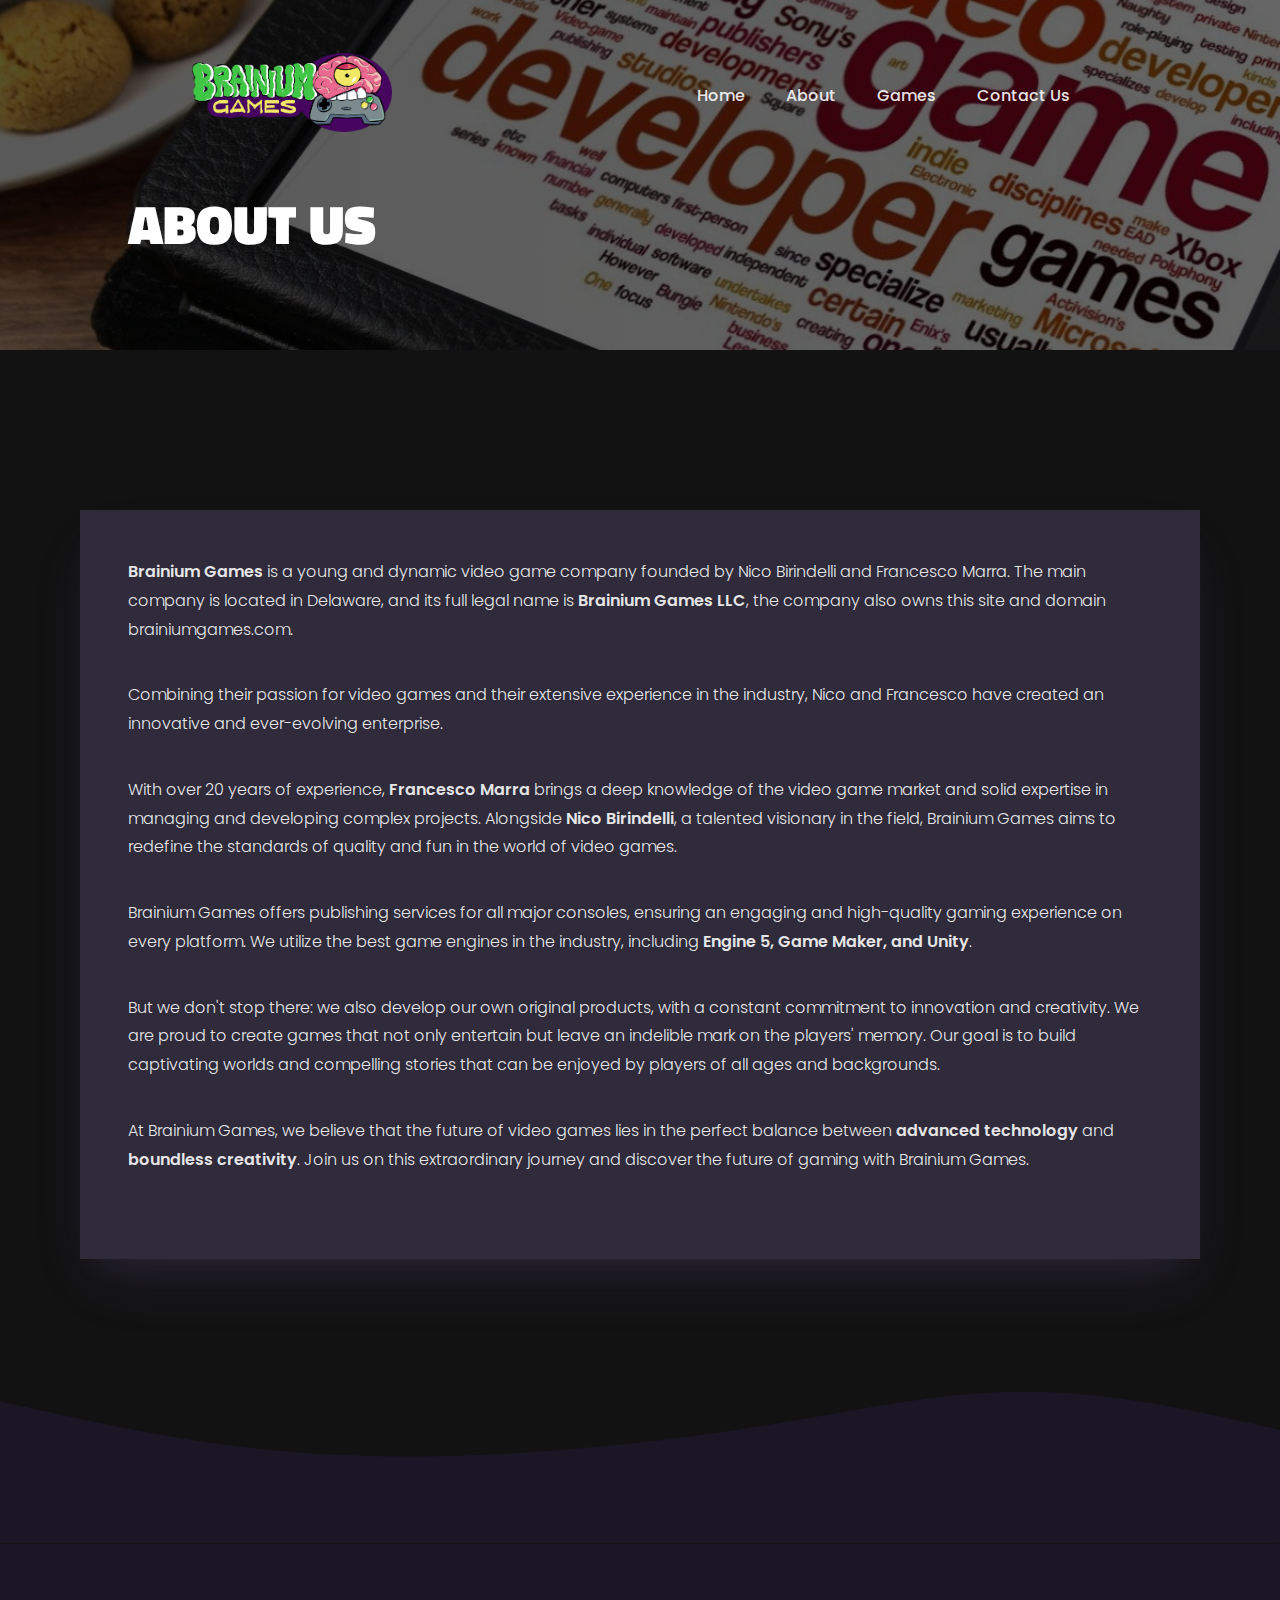
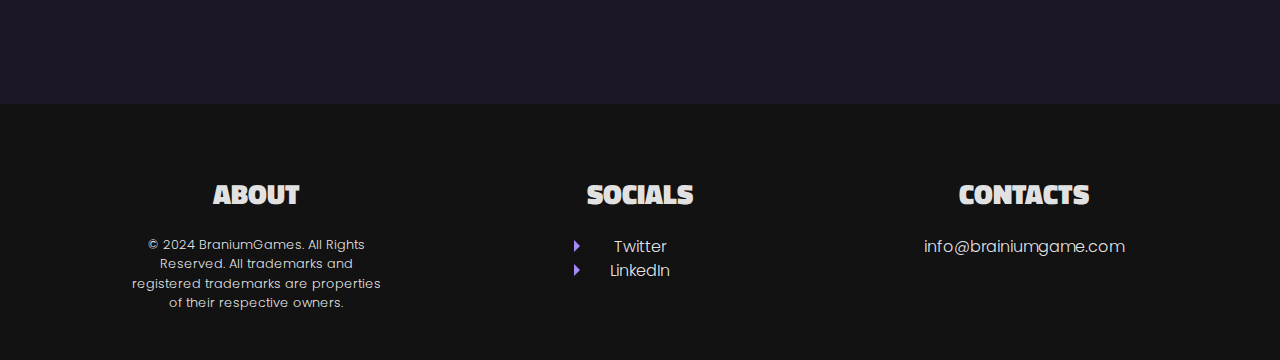
<file: about.html>
<!DOCTYPE html>
<html lang="en">
  <head>
    <meta charset="UTF-8" />
    <link rel="icon" type="image/svg+xml" href="favicon.ico" />
    <meta name="viewport" content="width=device-width, initial-scale=1.0" />
    <title>Brainium Games - Games Publishing Company</title>
    <link href="https://cdn.lineicons.com/4.0/lineicons.css" rel="stylesheet" />
    <link rel="stylesheet" href="assets/index-CmcpYY4x.css" />
  </head>
  <body>
    <div class="wrapper">
      <!-- side menu -->
    <div id="sidenav" class="sidenav">
      <a href="#" class="close-sidemenu">&times;</a>
      <a href="index.html">Home</a>
      <a href="about.html">About</a>
      <a href="games.html">Games</a>
      <a href="contact-us.html">Contact Us</a>
      <ul>
        <li>
          <a href="https://x.com/Brainium_Games"
            ><i class="lni lni-twitter-fill"></i
          ></a>
        </li>
        <li>
          <a href="https://www.linkedin.com/company/brainium-games/"
            ><i class="lni lni-linkedin-original"></i
          ></a>
        </li>
      </ul>
    </div>
    <!-- /side menu -->
    <div class="wrapper">
      <header>
        <nav class="main">
          <div class="container">
            <div class="logo">
              <a href="index.html"
                ><img src="images/banner_transp-1715431765.png"
              /></a>
            </div>

            <div class="menu-content">
              <div class="socials">
                <ul>
                  <li>
                    <a href="https://x.com/Brainium_Games" _target="_blank"
                      ><i class="lni lni-twitter-fill"></i
                    ></a>
                    <a
                      href="https://www.linkedin.com/company/brainium-games/"
                      _target="_blank"
                      ><i class="lni lni-linkedin-original"></i
                    ></a>
                  </li>
                </ul>
              </div>
              <!-- nav socials-->
              <div class="nav-items">
                <ul>
                  <li><a href="index.html">Home</a></li>
                  <li><a href="about.html">About</a></li>
                  <li><a href="games.html">Games</a></li>
                  <li><a href="contact-us.html">Contact Us</a></li>
                </ul>
              </div>
              <!-- nav items -->
            </div>
            <!-- menu content -->
          </div>
          <!-- container -->
        </nav>
        <!-- nav -->
      </header>
      <!-- mobile header -->
      <header class="mobilebar">
        <div class="container">
          <div class="mobile-logo">
            <a href="index.html">
              <img src="images/banner_transp-1715431765.png" />
            </a>
          </div>
          <div class="mobileNavToggle">
            <span></span>
            <span></span>
            <span></span>
          </div>
        </div>
      </header>
      <!-- /mobile header -->

      <div
        class="singlepage-hero"
        style="background-image: url('images/heroabout.jpg')"
      >
        <div class="hero-inner container">
          <div class="title">
            <h1>About Us</h1>
          </div>
        </div>
      </div>
      <!-- /header -->
      <div class="spacer"></div>
      <section class="container main-blocks box-content">
        <p>
          <strong>Brainium Games</strong> is a young and dynamic video game
          company founded by Nico Birindelli and Francesco Marra. The main
          company is located in Delaware, and its full legal name is
          <strong>Brainium Games LLC</strong>, the company also owns this site
          and domain brainiumgames.com.
        </p>

        <p>
          Combining their passion for video games and their extensive experience
          in the industry, Nico and Francesco have created an innovative and
          ever-evolving enterprise.
        </p>

        <p>
          With over 20 years of experience,
          <strong>Francesco Marra</strong> brings a deep knowledge of the video
          game market and solid expertise in managing and developing complex
          projects. Alongside <strong>Nico Birindelli</strong>, a talented
          visionary in the field, Brainium Games aims to redefine the standards
          of quality and fun in the world of video games.
        </p>

        <p>
          Brainium Games offers publishing services for all major consoles,
          ensuring an engaging and high-quality gaming experience on every
          platform. We utilize the best game engines in the industry, including
          <strong> Engine 5, Game Maker, and Unity</strong>.
        </p>

        <p>
          But we don't stop there: we also develop our own original products,
          with a constant commitment to innovation and creativity. We are proud
          to create games that not only entertain but leave an indelible mark on
          the players' memory. Our goal is to build captivating worlds and
          compelling stories that can be enjoyed by players of all ages and
          backgrounds.
        </p>

        <p>
          At Brainium Games, we believe that the future of video games lies in
          the perfect balance between <strong>advanced technology</strong> and
          <strong>boundless creativity</strong>. Join us on this extraordinary
          journey and discover the future of gaming with Brainium Games.
        </p>
      </section>

      <!-- SVG WAVES  -->
      <svg
        class="bgwaves"
        xmlns="http://www.w3.org/2000/svg"
        viewBox="0 0 1440 320"
      >
        <path
          fill="#1a1625"
          fill-opacity="1"
          d="M0,160L48,170.7C96,181,192,203,288,213.3C384,224,480,224,576,218.7C672,213,768,203,864,186.7C960,171,1056,149,1152,149.3C1248,149,1344,171,1392,181.3L1440,192L1440,320L1392,320C1344,320,1248,320,1152,320C1056,320,960,320,864,320C768,320,672,320,576,320C480,320,384,320,288,320C192,320,96,320,48,320L0,320Z"
        ></path>
      </svg>
      <!-- /SVG WAVES -->
      <!-- ============================== SECTION SEPARATOR ============================================ -->
      <section class="main-blocks inverted">
        <div class="spacer"></div>
        <div class="container"></div>
      </section>

      <!-- ================================================ FOOTER ============================================= -->
      <footer>
        <div class="container">
          <div class="navigation">
            <div class="copy">
              <h2 class="title">About</h2>
              <p>
                &copy; 2024 BraniumGames. All Rights Reserved. All trademarks
                and registered trademarks are properties of their respective
                owners.
              </p>
            </div>
            <ul class="socials">
              <h2 class="title">Socials</h2>
              <li><a href="https://x.com/Brainium_Games">Twitter</a></li>
              <li><a href="https://www.linkedin.com/company/brainium-games/">LinkedIn</a></li>
            </ul>
            <ul class="contacts">
              <h2 class="title">Contacts</h2>
              <li>
                <i class="lni lni-envelope"></i>
                <a href="mailto:info@brainiumgames.com">info@brainiumgame.com</a>
              </li>
            </ul>
          </div>
        </div>
      </footer>
      <!-- ================================================ /FOOTER ============================================= -->
    </div>
    <!-- wrapper -->
    <script src="assets/index-2nTqDozj.js"></script>
  </body>
</html>
</file>
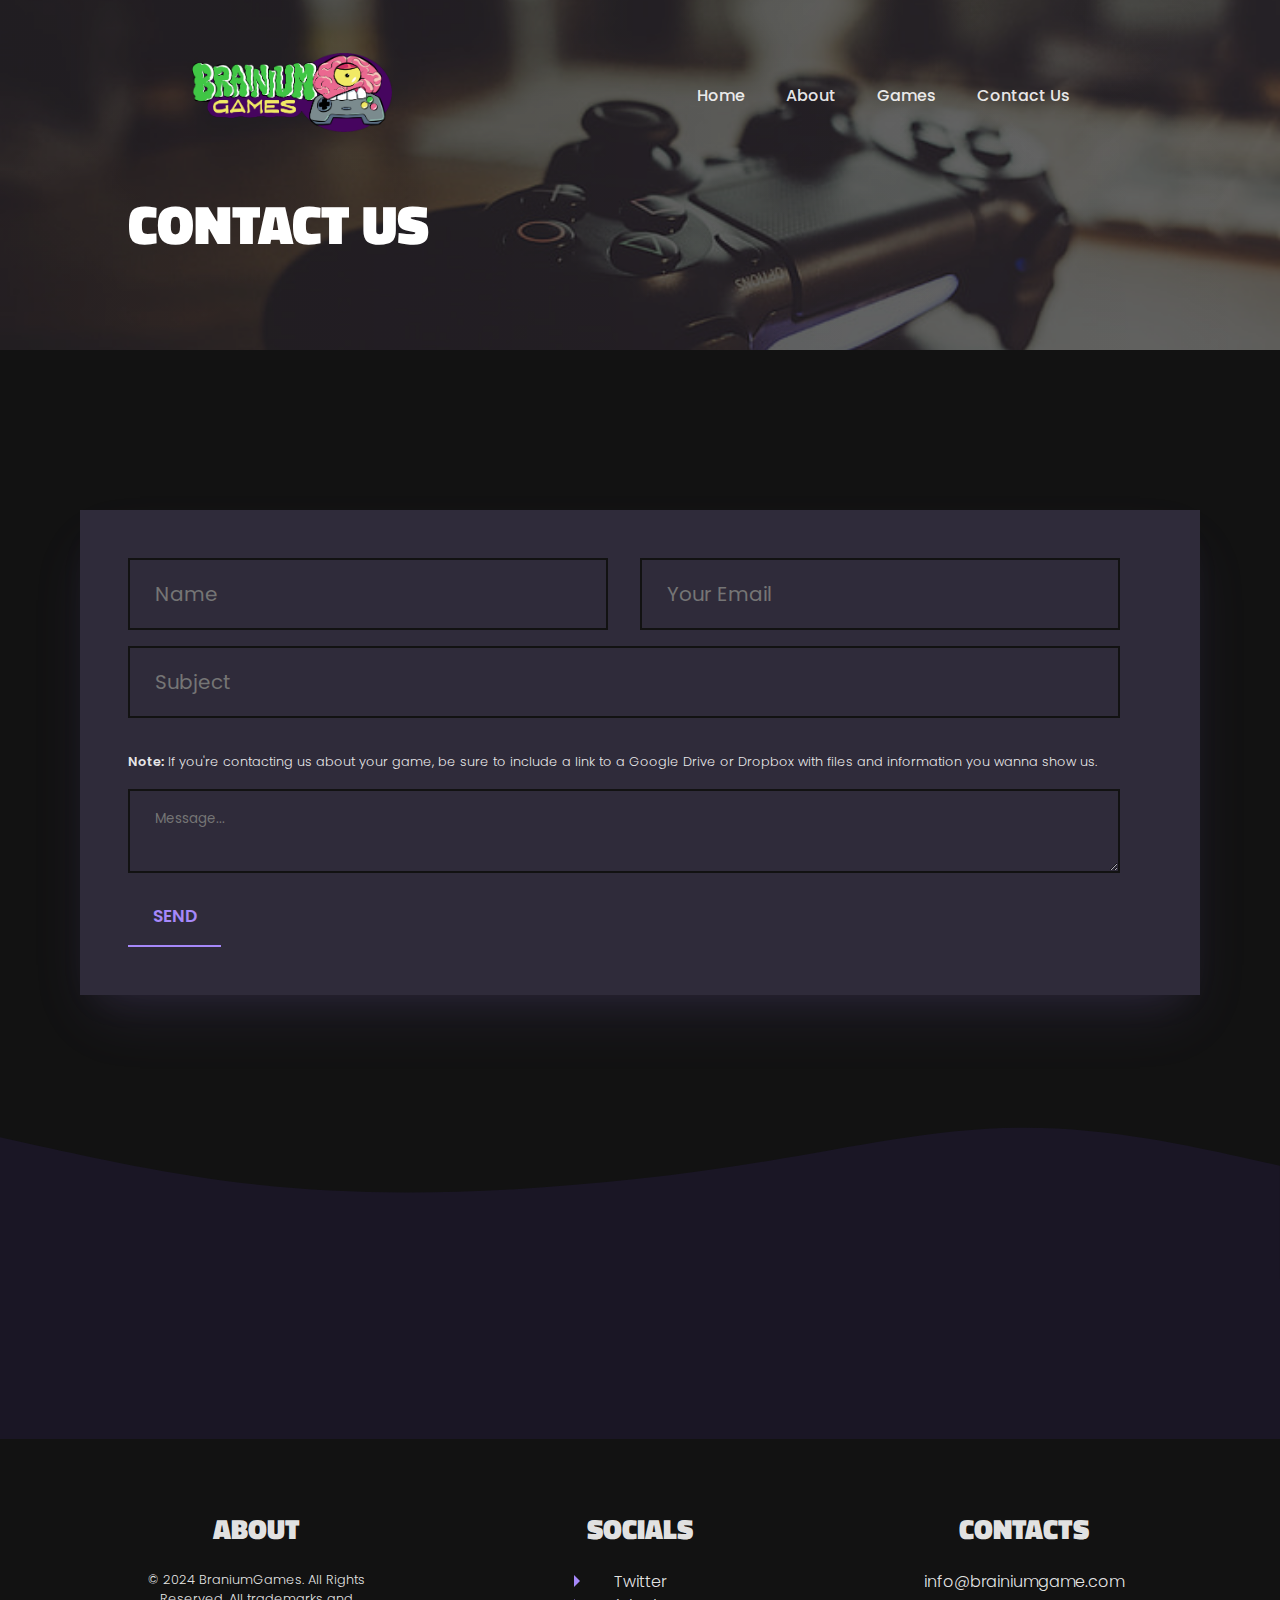
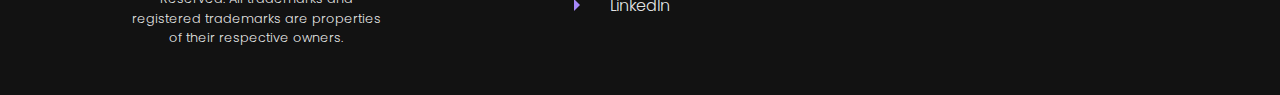
<file: contact-us.html>
<!DOCTYPE html>
<html lang="en">
  <head>
    <meta charset="UTF-8" />
    <link rel="icon" type="image/svg+xml" href="favicon.ico" />
    <meta name="viewport" content="width=device-width, initial-scale=1.0" />
    <title>Brainium Games - Games Publishing Company</title>
    <link href="https://cdn.lineicons.com/4.0/lineicons.css" rel="stylesheet" />
    <link rel="stylesheet" href="assets/index-CmcpYY4x.css" />
  </head>
  <body>
    <div class="wrapper">
      <div id="sidenav" class="sidenav">
      <a href="#" class="close-sidemenu">&times;</a>
      <a href="index.html">Home</a>
      <a href="about.html">About</a>
      <a href="games.html">Games</a>
      <a href="contact-us.html">Contact Us</a>
      <ul>
        <li>
          <a href="https://x.com/Brainium_Games"
            ><i class="lni lni-twitter-fill"></i
          ></a>
        </li>
        <li>
          <a href="https://www.linkedin.com/company/brainium-games/"
            ><i class="lni lni-linkedin-original"></i
          ></a>
        </li>
      </ul>
    </div>
    <!-- /side menu -->
    <div class="wrapper">
      <header>
        <nav class="main">
          <div class="container">
            <div class="logo">
              <a href="index.html"
                ><img src="images/banner_transp-1715431765.png"
              /></a>
            </div>

            <div class="menu-content">
              <div class="socials">
                <ul>
                  <li>
                    <a href="https://x.com/Brainium_Games" _target="_blank"
                      ><i class="lni lni-twitter-fill"></i
                    ></a>
                    <a
                      href="https://www.linkedin.com/company/brainium-games/"
                      _target="_blank"
                      ><i class="lni lni-linkedin-original"></i
                    ></a>
                  </li>
                </ul>
              </div>
              <!-- nav socials-->
              <div class="nav-items">
                <ul>
                  <li><a href="index.html">Home</a></li>
                  <li><a href="about.html">About</a></li>
                  <li><a href="games.html">Games</a></li>
                  <li><a href="contact-us.html">Contact Us</a></li>
                </ul>
              </div>
              <!-- nav items -->
            </div>
            <!-- menu content -->
          </div>
          <!-- container -->
        </nav>
        <!-- nav -->
      </header>
      <!-- mobile header -->
      <header class="mobilebar">
        <div class="container">
          <div class="mobile-logo">
            <a href="index.html">
              <img src="images/banner_transp-1715431765.png" />
            </a>
          </div>
          <div class="mobileNavToggle">
            <span></span>
            <span></span>
            <span></span>
          </div>
        </div>
      </header>
      <!-- /mobile header -->

      <div
        class="singlepage-hero"
        style="background-image: url('images/controller-games-gaming-night-preview.jpg')"
      >
        <div class="hero-inner container">
          <div class="title">
            <h1>Contact Us</h1>
          </div>
        </div>
      </div>
      <!-- /header -->
      <div class="spacer"></div>
      <section class="container main-blocks box-content">
        <div class="contact-form">
          <div class="input-group">
            <input type="text" placeholder="Name" name="name" />
            <input type="email" placeholder="Your Email" name="email" />
          </div>
          <div class="input-group">
            <input type="text" placeholder="Subject" name="subject" />
          </div>
          <p class="input-note">
            <strong>Note:</strong> If you're contacting us about your game, be
            sure to include a link to a Google Drive or Dropbox with files and
            information you wanna show us.
          </p>
          <div class="input-group">
            <textarea placeholder="Message..."></textarea>
          </div>
          <a href="#" class="button">Send</a>
        </div>
      </section>

      <!-- SVG WAVES  -->
      <svg
        class="bgwaves"
        xmlns="http://www.w3.org/2000/svg"
        viewBox="0 0 1440 320"
      >
        <path
          fill="#1a1625"
          fill-opacity="1"
          d="M0,160L48,170.7C96,181,192,203,288,213.3C384,224,480,224,576,218.7C672,213,768,203,864,186.7C960,171,1056,149,1152,149.3C1248,149,1344,171,1392,181.3L1440,192L1440,320L1392,320C1344,320,1248,320,1152,320C1056,320,960,320,864,320C768,320,672,320,576,320C480,320,384,320,288,320C192,320,96,320,48,320L0,320Z"
        ></path>
      </svg>
      <!-- /SVG WAVES -->
      <!-- ============================== SECTION SEPARATOR ============================================ -->
      <section class="main-blocks inverted">
        <div class="spacer"></div>
        <div class="container"></div>
      </section>

      <!-- ================================================ FOOTER ============================================= -->
      <footer>
        <div class="container">
          <div class="navigation">
            <div class="copy">
              <h2 class="title">About</h2>
              <p>
                &copy; 2024 BraniumGames. All Rights Reserved. All trademarks
                and registered trademarks are properties of their respective
                owners.
              </p>
            </div>
            <ul class="socials">
              <h2 class="title">Socials</h2>
              <li><a href="https://x.com/Brainium_Games">Twitter</a></li>
              <li><a href="https://www.linkedin.com/company/brainium-games/">LinkedIn</a></li>
            </ul>
            <ul class="contacts">
              <h2 class="title">Contacts</h2>
              <li>
                <i class="lni lni-envelope"></i>
                <a href="mailto:info@brainiumgames.com">info@brainiumgame.com</a>
              </li>
            </ul>
          </div>
        </div>
      </footer>
      <!-- ================================================ /FOOTER ============================================= -->
    </div>
    <!-- wrapper -->
    <script src="assets/index-2nTqDozj.js"></script>
  </body>
</html>
</file>
<file: assets/index-CmcpYY4x.css>
@import"https://fonts.googleapis.com/css2?family=Poppins:ital,wght@0,100;0,200;0,300;0,400;0,500;0,600;0,700;0,800;0,900;1,100;1,200;1,300;1,400;1,500;1,600;1,700;1,800;1,900&family=Titillium+Web:ital,wght@0,200;0,300;0,400;0,600;0,700;0,900;1,200;1,300;1,400;1,600;1,700&display=swap";html,body,div,span,applet,object,iframe,h1,h2,h3,h4,h5,h6,p,blockquote,pre,a,abbr,acronym,address,big,cite,code,del,dfn,em,img,ins,kbd,q,s,samp,small,strike,strong,sub,sup,tt,var,b,u,i,center,dl,dt,dd,ol,ul,li,fieldset,form,label,legend,table,caption,tbody,tfoot,thead,tr,th,td,article,aside,canvas,details,embed,figure,figcaption,footer,header,hgroup,menu,nav,output,ruby,section,summary,time,mark,audio,video{margin:0;padding:0;border:0;font-size:100%;font:inherit;vertical-align:baseline}article,aside,details,figcaption,figure,footer,header,hgroup,menu,nav,section{display:block}body{line-height:1}ol,ul{list-style:none}blockquote,q{quotes:none}blockquote:before,blockquote:after,q:before,q:after{content:"";content:none}table{border-collapse:collapse;border-spacing:0}body{background:#121212;color:#ffffffe6;font-family:Poppins,sans-serif;font-weight:300;font-style:normal;text-rendering:optimizeLegibility;font-size:16px;line-height:1.5}body,html{height:100%}.title{font-family:Titillium Web,sans-serif;font-weight:800;font-style:normal;font-size:3.462rem;line-height:6.154rem;text-transform:uppercase;text-align:center;margin-bottom:1.923rem}.title span,a{color:#a688fa}p strong,p a{font-weight:600}.wrapper{max-width:100%;position:relative;background:#121212;height:100%}.container{width:80%;max-width:1140px;margin:0 auto}img{max-width:100%;height:auto}.spacer{height:10rem}.spacer-sm{height:3rem}.inverted{background:#1a1625}.bgwaves{display:block;fill:#1a1625}footer{padding:3rem 0}footer .navigation{text-align:center;justify-content:space-around;display:grid;grid-template-columns:1fr 1fr 1fr;column-gap:8em}footer .navigation .title{font-size:1.754rem;margin-bottom:0;line-height:5.2rem}footer p{font-size:.8rem}footer .copy{text-align:center}footer .socials li{position:relative}footer .socials li:before{content:"";display:inline-block;border-right:.3846rem solid transparent;border-left:.3846rem solid transparent;border-left-color:#a688fa;border-bottom:.3846rem solid transparent;border-top:.3846rem solid transparent;margin-right:.3846rem;position:absolute;top:.3rem;left:3.9rem}footer .contacts li{display:flex;vertical-align:middle}footer .contacts li a{vertical-align:middle}footer .contacts li i{padding-top:.2rem}footer a{color:#ffffffe6;text-decoration:none;transition:.2s;width:100%;position:relative}footer a:hover{color:#a688fa}.box-content{background:#2f2b3a;box-shadow:#a688fa1a 0 30px 60px -12px,#a688fa1a 0 18px 36px -18px;padding:3rem;line-height:1.8;position:relative}.box-content p{margin-bottom:2.308rem}.box-content p a{font-weight:600}.gamelibrary-controls{display:flex;justify-content:center;width:100%;margin-bottom:13rem}.game-page-block{display:flex;flex-direction:row;gap:2rem;text-align:justify}.game-page-block .title{font-size:2.154rem;text-align:justify;margin:0}.game-page-block .column{flex:2;max-width:66.666667%;position:relative}.game-page-block .sidebar{flex:1;max-width:380px}.game-page-block .sidebar #game-details{font-size:.9231rem;margin-bottom:3rem}.game-page-block .sidebar #game-details ul .content{margin-bottom:1rem}.game-page-block .sidebar #game-details ul .title{text-transform:uppercase}.game-page-block .sidebar #game-details .title{line-height:1.1;margin-bottom:2rem}.game-page-block .sidebar #game-details .list-title{text-transform:uppercase;font-weight:700;margin-right:.4rem;float:left}.game-page-block .sidebar #game-details .list-title i{color:#a688fa;font-size:1rem;vertical-align:middle;margin-right:.7692rem}.game-page-block .content ul{width:auto;display:flex;flex-direction:row;flex-wrap:wrap}.game-page-block .content ul li{list-style-type:none}.game-page-block #game-languages .title{line-height:1.1;margin-bottom:2rem}.game-page-block .galleryTabs{position:absolute;top:0;right:calc(100% + 1.154rem);z-index:5;background:#0000001a;width:3.846rem;height:auto}.game-page-block .galleryTabs li{width:100%;height:58px;margin-bottom:1rem;position:relative}.game-page-block .galleryTabs li a{transition:all .3s;display:flex;justify-content:center;align-items:center;text-decoration:none;border:1px solid rgb(166,136,250);width:100%;height:100%}.game-page-block .galleryTabs li a:hover{background:#a688fa;color:#1a1625}.game-page-block .galleryTabs li a i{color:inherit;text-align:center;font-size:1.538rem}.game-page-block .galleryTabs li.active{width:100%;height:58px;margin-bottom:1rem;position:relative}.game-page-block .galleryTabs li.active:after{content:"";display:inline-block;background:transparent;border-left:.5385rem solid rgb(166,136,250);border-left-color:#a688fa;border-right:.5385rem solid transparent;border-top:.5385rem solid transparent;border-bottom:.5385rem solid transparent;position:absolute;height:.2385rem;top:0;bottom:0;margin:auto;left:100%}.game-page-block .galleryTabs li.active a{background:#a688fa;color:#1a1625}.game-page-block #videosCarousel iframe{width:100%;height:auto;min-height:400px}header{position:absolute;left:0;top:0;background:transparent;z-index:5;width:100%;padding:3.3rem 0 1rem}header nav.main{width:100%}header nav.main .container{width:70%;max-width:1140px;margin:0 auto;display:flex;justify-content:space-between;align-items:center}header nav.main ul{list-style:none;padding:0;margin:0}header nav.main ul li{display:inline-block}header nav.main .socials{text-align:right}header nav.main .socials ul{vertical-align:middle}header nav.main .socials ul li{display:flex;justify-content:flex-end}header nav.main .socials ul li a{font-size:1.154rem;padding-right:1.154rem}header nav.main a{text-decoration:none;font-weight:500;transition:color .2s;display:block;color:#ffffffe6}header nav.main a:hover{color:#a688fa}header nav.main .nav-items a{padding:1.154rem}header .logo{max-width:200px}header.mobilebar{display:none;flex-direction:row;justify-content:space-between;align-items:center;background:#121212;margin:0;padding:0;padding:.4rem 0;position:fixed;top:0;z-index:6}header.mobilebar .mobile-logo{width:80px}header.mobilebar .mobile-logo img{display:block}header.mobilebar .mobileNavToggle{cursor:pointer}header.mobilebar .mobileNavToggle span{height:.1438rem;width:1.538rem;background-color:#ffffffe6;display:block;margin-bottom:.2308rem}header.mobilebar .container{width:90%;display:flex;flex-direction:row;justify-content:space-between;align-items:center}.hero{background-position:center center;background-size:cover;text-align:center;color:#fff;display:flex;position:relative;width:100%;height:100%;max-height:100%;overflow:hidden!important}.hero:before{content:"";display:block;position:absolute;left:0;top:0;width:100%;height:100%;background:#0009;z-index:2}.hero:after{background:linear-gradient(to right,#000000a6,#0000);opacity:.2;content:"";display:block;position:absolute;left:0;top:0;width:100%;height:100%;z-index:2}.hero-inner{margin-top:20rem;z-index:3}.hero-inner .title{text-transform:uppercase}.hero-text{margin-bottom:3.231rem;font-size:1.154rem}.hero .title{font-size:6.154rem;margin-bottom:2.308rem}.singlepage-hero{background-position:center center;background-size:cover;text-align:center;color:#fff;display:flex;position:relative;width:100%;height:100%;max-height:350px;overflow:hidden!important}.singlepage-hero:before{content:"";display:block;position:absolute;left:0;top:0;width:100%;height:100%;background:#0009;z-index:2}.singlepage-hero:after{background:linear-gradient(to right,#000000a6,#0000);opacity:.2;content:"";display:block;position:absolute;left:0;top:0;width:100%;height:100%;z-index:2}.singlepage-hero .hero-inner{display:flex;align-items:center;margin-top:0;padding-top:8rem;z-index:3}.singlepage-hero .hero-inner .title{text-transform:uppercase;text-align:left}a.button{text-decoration:none;font-size:1.077rem;border-bottom:.1538rem solid rgb(166,136,250);font-weight:600;display:inline-block;text-transform:uppercase;padding:.7692rem 1.538rem;position:relative;cursor:pointer;color:#a688fa;-webkit-transition:color .3s;-moz-transition:color .3s;-o-transition:color .3s;-ms-transition:color .3s;transition:color .3s;width:auto;height:auto;z-index:3}a.button:hover{color:#000;z-index:3}a.button:hover:before{height:100%}a.button:before{background-color:#a688fa;position:absolute;width:100%;height:0%;bottom:0;left:0;content:"";display:block;-webkit-transition:height .3s;-moz-transition:height .3s;-o-transition:height .3s;-ms-transition:height .3s;transition:height .3s;z-index:-2}.gamesGrid{display:grid;grid-template-columns:1fr 1fr 1fr;height:auto;column-gap:2rem;row-gap:2rem}.gameWrap{position:relative;color:#ffffffe6;align-items:center;overflow:hidden;height:100%;width:100%;max-height:450px;box-shadow:#a688fa1a 0 30px 60px -12px,#a688fa1a 0 18px 36px -18px}.gameWrap>a{position:absolute;top:0;left:0;width:100%;height:100%;z-index:5}.gameWrap:hover .game-content{bottom:-30%}.gameWrap:hover .poster:before{top:0}.gameWrap:hover .poster:after{opacity:0}.gameWrap:hover .hover-content{left:0}.game-details{list-style:none;padding:0;margin:0;font-size:.7692rem;text-transform:uppercase;display:flex}.game-details>li{margin-right:2rem}.game-details li{display:flex;justify-content:center}.game-details li i{vertical-align:middle;margin-right:.7rem;color:#a688fa;font-size:.9231rem;margin-top:.1rem}.game-details li ul{list-style:none;display:flex}.game-details li ul li{display:inline-block}.gameWrap .poster{width:100%;height:100%}.gameWrap .poster img{object-fit:cover;display:block}.gameWrap .poster:before{content:"";display:block;background:#a688fa;opacity:.5;position:absolute;top:-100%;left:0;width:100%;height:100%;transition:.6s}.gameWrap .poster:after{content:"";display:block;opacity:.3;background:#000;position:absolute;top:0;left:0;width:100%;height:100%;transition:.6s}.game-content{position:absolute;bottom:2.308rem;left:2.308rem;right:2.308rem;transition:.6s;opacity:1;visibility:visible;color:#ffffffe6}.game-content a{color:#ffffffe6;text-decoration:none}.game-title{margin-bottom:1.385rem}.game-title a{font-family:Titillium Web,sans-serif;font-size:1.846rem;line-height:1.846rem;text-transform:uppercase;font-weight:800}.hover-content{background:transparent;left:100%;width:100%;right:0;top:50%;text-align:center;transition:.6s;position:absolute;opacity:1;visibility:visible}.hover-content .hover-title{position:absolute;top:50%;width:100%;height:100%;display:block}.hover-content .hover-title a{text-decoration:none;color:#ffffffe6}.contact-form .input-note{margin:0;font-size:.8rem;padding:1rem 0;display:block}.contact-form input,.contact-form textarea{display:block;width:80%;padding:1rem 1.538rem;background-color:transparent;background-image:none;border:.1538rem solid #121212;color:#ffffffe6;box-shadow:none;line-height:1.8;height:auto;border-radius:0;outline:0;font-family:Poppins,sans-serif}.contact-form input:focus,.contact-form textarea:focus{box-shadow:0 0 5pt 2pt #a688fa;border-style:solid;outline-color:#a688fa}.input-group{display:flex;margin-bottom:1rem}.input-group input{display:flex;width:100%;margin-right:2rem}.input-group textarea{width:100%;margin-right:2rem;resize:vertical}select{border:none;margin:0;width:auto;font-family:inherit;font-size:inherit;cursor:inherit;line-height:inherit;min-width:15ch;max-width:30ch;border:1px solid rgb(166,136,250);padding:1em;font-size:1.25rem;cursor:pointer;line-height:1.1;background-color:transparent;color:#ffffffe6;position:relative;float:left;margin-right:.4rem}select option{background-color:#121212;color:inherit;font-family:inherit}input{border:none;margin:0;width:auto;font-family:inherit;font-size:inherit;line-height:inherit;min-width:auto;max-width:auto;border:1px solid rgb(166,136,250);padding:1em;font-size:1.25rem;line-height:1.1;background-color:transparent;color:#ffffffe6}select:after{position:absolute;right:50%;content:"ciao";width:50px;height:50px;background-color:#fff}.f-carousel__nav .f-button{background:#a688fa;box-shadow:#64646f33 0 7px 29px;color:#ffffffe6}.f-carousel__nav .f-button:hover{background:#9b79f9!important;color:#f2f2f2e6!important}.f-carousel__dots{display:none!important;visibility:hidden!important}.f-carousel__dots li button{background:transparent}#videosCarousel .f-carousel__dots{display:flex!important;visibility:visible!important}#videosCarousel .f-carousel__dots .f-carousel__dot{background-color:#a688fa}.f-carousel.has-dots{margin:0!important}.f-carousel__slide img{width:100%;height:100%;object-fit:cover}.gallery{display:none}.gallery.showing{display:block}.sidenav{height:100%;width:0%;opacity:0%;position:fixed;top:0;left:0;z-index:10;background-color:#121212;overflow-x:hidden;padding-top:100px;transition:.5s;transition-timing-function:cubic-bezier(.44,.24,.83,.67)}.sidenav .close-sidemenu{position:absolute;top:0;right:25px;font-size:4rem;margin-left:60px;width:auto;border-bottom:none}.sidenav a{text-decoration:none;text-transform:uppercase;color:#ffffffe6;display:block;width:100%;font-size:2rem;text-align:center;border-bottom:1px solid rgba(38,38,38,.9);padding:1rem 0}.sidenav ul{list-style:none;width:200px;margin:0 auto;display:flex;align-content:center;justify-content:space-around;align-content:space-around}.sidenav ul li{width:auto}.sidenav ul li a{border-bottom:none}@media only screen and (max-width: 600px){.title{line-height:1.3;margin-bottom:2rem!important}#game-details ul{display:flex;flex-direction:column;justify-content:center;align-items:stretch;text-align:center}#game-details .content{display:block;width:auto}#game-details .content ul{display:inline-block}#game-details .content ul li{display:inline}#game-languages ul li{text-align:center;margin-bottom:1rem}footer .navigation{grid-template-columns:1fr;column-gap:0}footer .navigation .title{margin-bottom:0!important}footer .navigation .socials{display:none}footer .navigation .contacts{display:none}.gamelibrary-controls{display:flex;flex-direction:column;justify-content:center;align-items:stretch}.gamelibrary-controls input,.gamelibrary-controls select{width:auto;text-align:center;margin:.8rem 0}.contact-form .input-group{flex-direction:column;margin-bottom:0}.contact-form .input-group input{display:block;text-align:center;width:80%;margin-bottom:.3rem;margin:0 auto}.contact-form .input-group textarea{width:auto;margin:0}.contact-form .input-note{text-align:center}.contact-form .button{display:block;width:auto;margin:0 auto;text-align:center;margin-top:2rem}.gamesGrid{grid-template-columns:1fr!important}.hero-inner{margin-top:10rem}.hero-inner .title{font-size:2rem;text-align:center;line-height:1.2}.gamesGrid .gameWrap .game-content{top:50%;text-align:center}.gamesGrid .gameWrap .game-content .game-details{justify-content:center;font-weight:600}.game-page-block.container{width:98%!important}.container{width:80%!important}.box-content{max-width:260px!important;margin:0 auto}}@media only screen and (min-width: 600px) and (max-width: 991px){footer{width:100%}footer .navigation{grid-template-columns:1fr;column-gap:0}.title{line-height:1.3;margin-bottom:2rem!important}.contact-form .input-group{flex-direction:column;margin-bottom:0}.contact-form .input-group input{display:block;text-align:center;width:80%;margin-bottom:.3rem;margin:0 auto}.contact-form .input-group textarea{width:auto;margin:0}.contact-form .input-note{text-align:center}.contact-form .button{display:block;width:auto;margin:0 auto;text-align:center;margin-top:2rem}.hero-inner{margin-top:5rem}.hero-inner .title{font-size:4rem;margin-bottom:0!important}.hero-inner p{margin-bottom:1rem}.gamesGrid{grid-template-columns:1fr!important}.gamelibrary-controls{display:flex;flex-direction:column;justify-content:center;align-items:center}.gamelibrary-controls input,.gamelibrary-controls select{width:100%;text-align:center;margin:.8rem 0}}@media only screen and (min-width: 768px) and (max-width: 992px){.contact-form .input-group{flex-direction:column;margin-bottom:0}.contact-form .input-group input{display:block;text-align:center;width:80%;margin-bottom:.3rem;margin:0 auto}.contact-form .input-group textarea{width:auto;margin:0}.contact-form .input-note{text-align:center}.contact-form .button{display:block;width:auto;margin:0 auto;text-align:center;margin-top:2rem}.gamesGrid{width:70%;margin:0 auto}.gamesGrid .gameWrap .game-content{top:50%;text-align:center}.gamesGrid .gameWrap .game-content .game-details{justify-content:center;font-weight:600}}@media only screen and (max-width: 900px){.gameWrap .poster{pointer-events:none}.gameWrap .poster:before{display:none}.gameWrap .hover-content{display:none}}@media only screen and (max-width: 1200px){.container{width:80%;max-width:992px}.title{text-align:center!important}.box-content{margin-bottom:5rem!important}.game-page-block{flex-direction:column}.game-page-block .column{flex:0;max-width:100%;position:relative}.game-page-block .sidebar{flex:0;max-width:100%}.galleryTabs{display:flex;position:absolute;top:-5%!important;right:calc(100% - 10.5rem)!important;z-index:5;background:#0000001a;width:10.346rem!important;height:auto}.galleryTabs li{margin-right:1rem}.galleryTabs li.active:after{content:"";display:none!important}header{display:none}header.mobilebar{display:flex}.singlepage-hero .hero-inner{display:block}.gamesGrid{grid-template-columns:1fr 1fr}}html.with-fancybox{width:auto;overflow:visible;scroll-behavior:auto}html.with-fancybox body{touch-action:none}html.with-fancybox body.hide-scrollbar{width:auto;margin-right:calc(var(--fancybox-body-margin, 0px) + var(--fancybox-scrollbar-compensate, 0px));overflow:hidden!important;overscroll-behavior-y:none}.fancybox__container{--fancybox-color: #dbdbdb;--fancybox-hover-color: #fff;--fancybox-bg: rgba(24, 24, 27, .98);--fancybox-slide-gap: 10px;--f-spinner-width: 50px;--f-spinner-height: 50px;--f-spinner-color-1: rgba(255, 255, 255, .1);--f-spinner-color-2: #bbb;--f-spinner-stroke: 3.65;position:fixed;top:0;left:0;bottom:0;right:0;direction:ltr;display:flex;flex-direction:column;box-sizing:border-box;margin:0;padding:0;color:#f8f8f8;-webkit-tap-highlight-color:rgba(0,0,0,0);overflow:visible;z-index:var(--fancybox-zIndex, 1050);outline:none;transform-origin:top left;-webkit-text-size-adjust:100%;-moz-text-size-adjust:none;-ms-text-size-adjust:100%;text-size-adjust:100%;overscroll-behavior-y:contain}.fancybox__container *,.fancybox__container *:before,.fancybox__container *:after{box-sizing:inherit}.fancybox__container::backdrop{background-color:#0000}.fancybox__backdrop{position:fixed;top:0;left:0;bottom:0;right:0;z-index:-1;background:var(--fancybox-bg);opacity:var(--fancybox-opacity, 1);will-change:opacity}.fancybox__carousel{position:relative;box-sizing:border-box;flex:1;min-height:0;z-index:10;overflow-y:visible;overflow-x:clip}.fancybox__viewport{width:100%;height:100%}.fancybox__viewport.is-draggable{cursor:move;cursor:grab}.fancybox__viewport.is-dragging{cursor:move;cursor:grabbing}.fancybox__track{display:flex;margin:0 auto;height:100%}.fancybox__slide{flex:0 0 auto;position:relative;display:flex;flex-direction:column;align-items:center;width:100%;height:100%;margin:0 var(--fancybox-slide-gap) 0 0;padding:4px;overflow:auto;overscroll-behavior:contain;transform:translateZ(0);backface-visibility:hidden}.fancybox__container:not(.is-compact) .fancybox__slide.has-close-btn{padding-top:40px}.fancybox__slide.has-iframe,.fancybox__slide.has-video,.fancybox__slide.has-html5video,.fancybox__slide.has-image{overflow:hidden}.fancybox__slide.has-image.is-animating,.fancybox__slide.has-image.is-selected{overflow:visible}.fancybox__slide:before,.fancybox__slide:after{content:"";flex:0 0 0;margin:auto}.fancybox__backdrop:empty,.fancybox__viewport:empty,.fancybox__track:empty,.fancybox__slide:empty{display:block}.fancybox__content{align-self:center;display:flex;flex-direction:column;position:relative;margin:0;padding:2rem;max-width:100%;color:var(--fancybox-content-color, #374151);background:var(--fancybox-content-bg, #fff);cursor:default;border-radius:0;z-index:20}.is-loading .fancybox__content{opacity:0}.is-draggable .fancybox__content{cursor:move;cursor:grab}.can-zoom_in .fancybox__content{cursor:zoom-in}.can-zoom_out .fancybox__content{cursor:zoom-out}.is-dragging .fancybox__content{cursor:move;cursor:grabbing}.fancybox__content [data-selectable],.fancybox__content [contenteditable]{cursor:auto}.fancybox__slide.has-image>.fancybox__content{padding:0;background:#0000;min-height:1px;background-repeat:no-repeat;background-size:contain;background-position:center center;transition:none;transform:translateZ(0);backface-visibility:hidden}.fancybox__slide.has-image>.fancybox__content>picture>img{width:100%;height:auto;max-height:100%}.is-animating .fancybox__content,.is-dragging .fancybox__content{will-change:transform,width,height}.fancybox-image{margin:auto;display:block;width:100%;height:100%;min-height:0;object-fit:contain;-webkit-user-select:none;user-select:none;filter:blur(0px)}.fancybox__caption{align-self:center;max-width:100%;flex-shrink:0;margin:0;padding:14px 0 4px;overflow-wrap:anywhere;line-height:1.375;color:var(--fancybox-color, currentColor);opacity:var(--fancybox-opacity, 1);cursor:auto;visibility:visible}.is-loading .fancybox__caption,.is-closing .fancybox__caption{opacity:0;visibility:hidden}.is-compact .fancybox__caption{padding-bottom:0}.f-button.is-close-btn{--f-button-svg-stroke-width: 2;position:absolute;top:0;right:8px;z-index:40}.fancybox__content>.f-button.is-close-btn{--f-button-width: 34px;--f-button-height: 34px;--f-button-border-radius: 4px;--f-button-color: var(--fancybox-color, #fff);--f-button-hover-color: var(--fancybox-color, #fff);--f-button-bg: transparent;--f-button-hover-bg: transparent;--f-button-active-bg: transparent;--f-button-svg-width: 22px;--f-button-svg-height: 22px;position:absolute;top:-38px;right:0;opacity:.75}.is-loading .fancybox__content>.f-button.is-close-btn{visibility:hidden}.is-zooming-out .fancybox__content>.f-button.is-close-btn{visibility:hidden}.fancybox__content>.f-button.is-close-btn:hover{opacity:1}.fancybox__footer{padding:0;margin:0;position:relative}.fancybox__footer .fancybox__caption{width:100%;padding:24px;opacity:var(--fancybox-opacity, 1);transition:all .25s ease}.is-compact .fancybox__footer{position:absolute;bottom:0;left:0;right:0;z-index:20;background:#18181b80}.is-compact .fancybox__footer .fancybox__caption{padding:12px}.is-compact .fancybox__content>.f-button.is-close-btn{--f-button-border-radius: 50%;--f-button-color: #fff;--f-button-hover-color: #fff;--f-button-outline-color: #000;--f-button-bg: rgba(0, 0, 0, .6);--f-button-active-bg: rgba(0, 0, 0, .6);--f-button-hover-bg: rgba(0, 0, 0, .6);--f-button-svg-width: 18px;--f-button-svg-height: 18px;--f-button-svg-filter: none;top:5px;right:5px}.fancybox__nav{--f-button-width: 50px;--f-button-height: 50px;--f-button-border: 0;--f-button-border-radius: 50%;--f-button-color: var(--fancybox-color);--f-button-hover-color: var(--fancybox-hover-color);--f-button-bg: transparent;--f-button-hover-bg: rgba(24, 24, 27, .3);--f-button-active-bg: rgba(24, 24, 27, .5);--f-button-shadow: none;--f-button-transition: all .15s ease;--f-button-transform: none;--f-button-svg-width: 26px;--f-button-svg-height: 26px;--f-button-svg-stroke-width: 2.5;--f-button-svg-fill: none;--f-button-svg-filter: drop-shadow(1px 1px 1px rgba(24, 24, 27, .5));--f-button-svg-disabled-opacity: .65;--f-button-next-pos: 1rem;--f-button-prev-pos: 1rem;opacity:var(--fancybox-opacity, 1)}.fancybox__nav .f-button:before{position:absolute;content:"";top:-30px;right:-20px;left:-20px;bottom:-30px;z-index:1}.is-idle .fancybox__nav{animation:.15s ease-out both f-fadeOut}.is-idle.is-compact .fancybox__footer{pointer-events:none;animation:.15s ease-out both f-fadeOut}.fancybox__slide>.f-spinner{position:absolute;top:50%;left:50%;margin:var(--f-spinner-top, calc(var(--f-spinner-width) * -.5)) 0 0 var(--f-spinner-left, calc(var(--f-spinner-height) * -.5));z-index:30;cursor:pointer}.fancybox-protected{position:absolute;top:0;left:0;right:0;bottom:0;z-index:40;-webkit-user-select:none;user-select:none}.fancybox-ghost{position:absolute;top:0;left:0;width:100%;height:100%;min-height:0;object-fit:contain;z-index:40;-webkit-user-select:none;user-select:none;pointer-events:none}.fancybox-focus-guard{outline:none;opacity:0;position:fixed;pointer-events:none}.fancybox__container:not([aria-hidden]){opacity:0}.fancybox__container.is-animated[aria-hidden=false]>*:not(.fancybox__backdrop,.fancybox__carousel),.fancybox__container.is-animated[aria-hidden=false] .fancybox__carousel>*:not(.fancybox__viewport),.fancybox__container.is-animated[aria-hidden=false] .fancybox__slide>*:not(.fancybox__content){animation:var(--f-interface-enter-duration, .25s) ease .1s backwards f-fadeIn}.fancybox__container.is-animated[aria-hidden=false] .fancybox__backdrop{animation:var(--f-backdrop-enter-duration, .35s) ease backwards f-fadeIn}.fancybox__container.is-animated[aria-hidden=true]>*:not(.fancybox__backdrop,.fancybox__carousel),.fancybox__container.is-animated[aria-hidden=true] .fancybox__carousel>*:not(.fancybox__viewport),.fancybox__container.is-animated[aria-hidden=true] .fancybox__slide>*:not(.fancybox__content){animation:var(--f-interface-exit-duration, .15s) ease forwards f-fadeOut}.fancybox__container.is-animated[aria-hidden=true] .fancybox__backdrop{animation:var(--f-backdrop-exit-duration, .35s) ease forwards f-fadeOut}.has-iframe .fancybox__content,.has-map .fancybox__content,.has-pdf .fancybox__content,.has-youtube .fancybox__content,.has-vimeo .fancybox__content,.has-html5video .fancybox__content{max-width:100%;flex-shrink:1;min-height:1px;overflow:visible}.has-iframe .fancybox__content,.has-map .fancybox__content,.has-pdf .fancybox__content{width:calc(100% - 120px);height:90%}.fancybox__container.is-compact .has-iframe .fancybox__content,.fancybox__container.is-compact .has-map .fancybox__content,.fancybox__container.is-compact .has-pdf .fancybox__content{width:100%;height:100%}.has-youtube .fancybox__content,.has-vimeo .fancybox__content,.has-html5video .fancybox__content{width:960px;height:540px;max-width:100%;max-height:100%}.has-map .fancybox__content,.has-pdf .fancybox__content,.has-youtube .fancybox__content,.has-vimeo .fancybox__content,.has-html5video .fancybox__content{padding:0;background:#18181be6;color:#fff}.has-map .fancybox__content{background:#e5e3df}.fancybox__html5video,.fancybox__iframe{border:0;display:block;height:100%;width:100%;background:#0000}.fancybox-placeholder{border:0!important;clip:rect(1px,1px,1px,1px)!important;-webkit-clip-path:inset(50%)!important;clip-path:inset(50%)!important;height:1px!important;margin:-1px!important;overflow:hidden!important;padding:0!important;position:absolute!important;width:1px!important;white-space:nowrap!important}.fancybox__thumbs{--f-thumb-width: 96px;--f-thumb-height: 72px;--f-thumb-border-radius: 2px;--f-thumb-outline: 2px;--f-thumb-outline-color: #ededed;position:relative;opacity:var(--fancybox-opacity, 1);transition:max-height .35s cubic-bezier(.23,1,.32,1)}.fancybox__thumbs.is-classic{--f-thumb-gap: 8px;--f-thumb-opacity: .5;--f-thumb-hover-opacity: 1}.fancybox__thumbs.is-classic .f-spinner{background-image:linear-gradient(#ffffff1a,#ffffff0d)}.fancybox__thumbs.is-modern{--f-thumb-gap: 4px;--f-thumb-extra-gap: 16px;--f-thumb-clip-width: 46px;--f-thumb-opacity: 1;--f-thumb-hover-opacity: 1}.fancybox__thumbs.is-modern .f-spinner{background-image:linear-gradient(#ffffff1a,#ffffff0d)}.fancybox__thumbs.is-horizontal{padding:0 var(--f-thumb-gap)}.fancybox__thumbs.is-vertical{padding:var(--f-thumb-gap) 0}.is-compact .fancybox__thumbs{--f-thumb-width: 64px;--f-thumb-clip-width: 32px;--f-thumb-height: 48px;--f-thumb-extra-gap: 10px}.fancybox__thumbs.is-masked{max-height:0px!important}.is-closing .fancybox__thumbs{transition:none!important}.fancybox__toolbar{--f-progress-color: var(--fancybox-color, rgba(255, 255, 255, .94));--f-button-width: 46px;--f-button-height: 46px;--f-button-color: var(--fancybox-color);--f-button-hover-color: var(--fancybox-hover-color);--f-button-bg: rgba(24, 24, 27, .65);--f-button-hover-bg: rgba(70, 70, 73, .65);--f-button-active-bg: rgba(90, 90, 93, .65);--f-button-border-radius: 0;--f-button-svg-width: 24px;--f-button-svg-height: 24px;--f-button-svg-stroke-width: 1.5;--f-button-svg-filter: drop-shadow(1px 1px 1px rgba(24, 24, 27, .15));--f-button-svg-fill: none;--f-button-svg-disabled-opacity: .65;display:flex;flex-direction:row;justify-content:space-between;margin:0;padding:0;font-family:-apple-system,BlinkMacSystemFont,Segoe UI Adjusted,Segoe UI,Liberation Sans,sans-serif;color:var(--fancybox-color, currentColor);opacity:var(--fancybox-opacity, 1);text-shadow:var(--fancybox-toolbar-text-shadow, 1px 1px 1px rgba(0, 0, 0, .5));pointer-events:none;z-index:20}.fancybox__toolbar :focus-visible{z-index:1}.fancybox__toolbar.is-absolute,.is-compact .fancybox__toolbar{position:absolute;top:0;left:0;right:0}.is-idle .fancybox__toolbar{pointer-events:none;animation:.15s ease-out both f-fadeOut}.fancybox__toolbar__column{display:flex;flex-direction:row;flex-wrap:wrap;align-content:flex-start}.fancybox__toolbar__column.is-left,.fancybox__toolbar__column.is-right{flex-grow:1;flex-basis:0}.fancybox__toolbar__column.is-right{display:flex;justify-content:flex-end;flex-wrap:nowrap}.fancybox__infobar{padding:0 5px;line-height:var(--f-button-height);text-align:center;font-size:17px;font-variant-numeric:tabular-nums;-webkit-font-smoothing:subpixel-antialiased;cursor:default;-webkit-user-select:none;user-select:none}.fancybox__infobar span{padding:0 5px}.fancybox__infobar:not(:first-child):not(:last-child){background:var(--f-button-bg)}[data-fancybox-toggle-slideshow]{position:relative}[data-fancybox-toggle-slideshow] .f-progress{height:100%;opacity:.3}[data-fancybox-toggle-slideshow] svg g:first-child{display:flex}[data-fancybox-toggle-slideshow] svg g:last-child{display:none}.has-slideshow [data-fancybox-toggle-slideshow] svg g:first-child{display:none}.has-slideshow [data-fancybox-toggle-slideshow] svg g:last-child{display:flex}[data-fancybox-toggle-fullscreen] svg g:first-child{display:flex}[data-fancybox-toggle-fullscreen] svg g:last-child{display:none}:fullscreen [data-fancybox-toggle-fullscreen] svg g:first-child{display:none}:fullscreen [data-fancybox-toggle-fullscreen] svg g:last-child{display:flex}.f-progress{position:absolute;top:0;left:0;right:0;height:3px;transform:scaleX(0);transform-origin:0;transition-property:transform;transition-timing-function:linear;background:var(--f-progress-color, var(--f-carousel-theme-color, #0091ff));z-index:30;-webkit-user-select:none;user-select:none;pointer-events:none}:root{--f-spinner-width: 36px;--f-spinner-height: 36px;--f-spinner-color-1: rgba(0, 0, 0, .1);--f-spinner-color-2: rgba(17, 24, 28, .8);--f-spinner-stroke: 2.75}.f-spinner{margin:auto;padding:0;width:var(--f-spinner-width);height:var(--f-spinner-height)}.f-spinner svg{width:100%;height:100%;vertical-align:top;animation:f-spinner-rotate 2s linear infinite}.f-spinner svg *{stroke-width:var(--f-spinner-stroke);fill:none}.f-spinner svg *:first-child{stroke:var(--f-spinner-color-1)}.f-spinner svg *:last-child{stroke:var(--f-spinner-color-2);animation:f-spinner-dash 2s ease-in-out infinite}@keyframes f-spinner-rotate{to{transform:rotate(360deg)}}@keyframes f-spinner-dash{0%{stroke-dasharray:1,150;stroke-dashoffset:0}50%{stroke-dasharray:90,150;stroke-dashoffset:-35}to{stroke-dasharray:90,150;stroke-dashoffset:-124}}.f-throwOutUp{animation:var(--f-throw-out-duration, .175s) ease-out both f-throwOutUp}.f-throwOutDown{animation:var(--f-throw-out-duration, .175s) ease-out both f-throwOutDown}@keyframes f-throwOutUp{to{transform:translate3d(0,calc(var(--f-throw-out-distance, 150px) * -1),0);opacity:0}}@keyframes f-throwOutDown{to{transform:translate3d(0,var(--f-throw-out-distance, 150px),0);opacity:0}}.f-zoomInUp{animation:var(--f-transition-duration, .2s) ease .1s both f-zoomInUp}.f-zoomOutDown{animation:var(--f-transition-duration, .2s) ease both f-zoomOutDown}@keyframes f-zoomInUp{0%{transform:scale(.975) translate3d(0,16px,0);opacity:0}to{transform:scale(1) translateZ(0);opacity:1}}@keyframes f-zoomOutDown{to{transform:scale(.975) translate3d(0,16px,0);opacity:0}}.f-fadeIn{animation:var(--f-transition-duration, .2s) var(--f-transition-easing, ease) var(--f-transition-delay, 0s) both f-fadeIn;z-index:2}.f-fadeOut{animation:var(--f-transition-duration, .2s) var(--f-transition-easing, ease) var(--f-transition-delay, 0s) both f-fadeOut;z-index:1}@keyframes f-fadeIn{0%{opacity:0}to{opacity:1}}@keyframes f-fadeOut{to{opacity:0}}.f-fadeFastIn{animation:var(--f-transition-duration, .2s) ease-out both f-fadeFastIn;z-index:2}.f-fadeFastOut{animation:var(--f-transition-duration, .1s) ease-out both f-fadeFastOut;z-index:2}@keyframes f-fadeFastIn{0%{opacity:.75}to{opacity:1}}@keyframes f-fadeFastOut{to{opacity:0}}.f-fadeSlowIn{animation:var(--f-transition-duration, .5s) ease both f-fadeSlowIn;z-index:2}.f-fadeSlowOut{animation:var(--f-transition-duration, .5s) ease both f-fadeSlowOut;z-index:1}@keyframes f-fadeSlowIn{0%{opacity:0}to{opacity:1}}@keyframes f-fadeSlowOut{to{opacity:0}}.f-crossfadeIn{animation:var(--f-transition-duration, .2s) ease-out both f-crossfadeIn;z-index:2}.f-crossfadeOut{animation:calc(var(--f-transition-duration, .2s)*.5) linear .1s both f-crossfadeOut;z-index:1}@keyframes f-crossfadeIn{0%{opacity:0}to{opacity:1}}@keyframes f-crossfadeOut{to{opacity:0}}.f-slideIn.from-next{animation:var(--f-transition-duration, .85s) cubic-bezier(.16,1,.3,1) f-slideInNext}.f-slideIn.from-prev{animation:var(--f-transition-duration, .85s) cubic-bezier(.16,1,.3,1) f-slideInPrev}.f-slideOut.to-next{animation:var(--f-transition-duration, .85s) cubic-bezier(.16,1,.3,1) f-slideOutNext}.f-slideOut.to-prev{animation:var(--f-transition-duration, .85s) cubic-bezier(.16,1,.3,1) f-slideOutPrev}@keyframes f-slideInPrev{0%{transform:translate(100%)}to{transform:translateZ(0)}}@keyframes f-slideInNext{0%{transform:translate(-100%)}to{transform:translateZ(0)}}@keyframes f-slideOutNext{to{transform:translate(-100%)}}@keyframes f-slideOutPrev{to{transform:translate(100%)}}.f-classicIn.from-next{animation:var(--f-transition-duration, .85s) cubic-bezier(.16,1,.3,1) f-classicInNext;z-index:2}.f-classicIn.from-prev{animation:var(--f-transition-duration, .85s) cubic-bezier(.16,1,.3,1) f-classicInPrev;z-index:2}.f-classicOut.to-next{animation:var(--f-transition-duration, .85s) cubic-bezier(.16,1,.3,1) f-classicOutNext;z-index:1}.f-classicOut.to-prev{animation:var(--f-transition-duration, .85s) cubic-bezier(.16,1,.3,1) f-classicOutPrev;z-index:1}@keyframes f-classicInNext{0%{transform:translate(-75px);opacity:0}to{transform:translateZ(0);opacity:1}}@keyframes f-classicInPrev{0%{transform:translate(75px);opacity:0}to{transform:translateZ(0);opacity:1}}@keyframes f-classicOutNext{to{transform:translate(-75px);opacity:0}}@keyframes f-classicOutPrev{to{transform:translate(75px);opacity:0}}.f-carousel{--f-carousel-theme-color: #706f6c;--f-carousel-spacing: 0px;--f-carousel-slide-width: 100%;--f-carousel-slide-height: auto;--f-carousel-slide-padding: 0;--f-button-width: 42px;--f-button-height: 42px;--f-button-color: var(--f-carousel-theme-color, currentColor);--f-button-hover-color: var(--f-carousel-theme-color, currentColor);--f-button-bg: transparent;--f-button-hover-bg: var(--f-button-bg);--f-button-active-bg: var(--f-button-bg);--f-button-svg-width: 24px;--f-button-svg-height: 24px;--f-button-next-pos: 10px;--f-button-prev-pos: 10px;--f-spinner-color-1: rgba(0, 0, 0, .1);--f-spinner-color-2: rgba(17, 24, 28, .8);--f-spinner-stroke: 2.75;position:relative;box-sizing:border-box}.f-carousel *,.f-carousel *:before,.f-carousel *:after{box-sizing:inherit}.f-carousel.is-ltr{direction:ltr}.f-carousel.is-rtl{direction:rtl}.f-carousel__viewport{overflow:hidden;transform:translateZ(0);backface-visibility:hidden;width:100%;height:100%}.f-carousel__viewport.is-draggable{cursor:move;cursor:grab}.f-carousel__viewport.is-dragging{cursor:move;cursor:grabbing}.f-carousel__track{display:flex;margin:0 auto;padding:0;height:100%;-webkit-tap-highlight-color:rgba(0,0,0,0)}.f-carousel__slide{position:relative;flex:0 0 auto;width:var(--f-carousel-slide-width);max-width:100%;height:var(--f-carousel-slide-height);margin:0 var(--f-carousel-spacing) 0 0;padding:var(--f-carousel-slide-padding);outline:0;transform-origin:center center}.f-carousel__slide img.is-preloading{visibility:hidden}.f-carousel__slide>.f-spinner{position:absolute;top:50%;left:50%;transform:translate(-50%,-50%)}.f-carousel.is-vertical{--f-carousel-slide-height: 100%}.f-carousel.is-vertical .f-carousel__track{flex-wrap:wrap}.f-carousel.is-vertical .f-carousel__slide{margin:0 0 var(--f-carousel-spacing) 0}:root{--f-carousel-dots-width: 24px;--f-carousel-dots-height: 30px;--f-carousel-dot-width: 8px;--f-carousel-dot-height: 8px;--f-carousel-dot-radius: 50%;--f-carousel-dot-color: var(--f-carousel-theme-color, currentColor);--f-carousel-dot-opacity: .2;--f-carousel-dot-hover-opacity: .4}.f-carousel.has-dots{margin-bottom:var(--f-carousel-dots-height)}.f-carousel__dots{position:absolute;bottom:calc(var(--f-carousel-dots-height)*-1);left:0;right:0;display:flex;justify-content:center;align-items:center;flex-wrap:wrap;margin:0 auto!important;padding:0;list-style:none!important;-webkit-user-select:none;user-select:none}.f-carousel__dots li{margin:0;padding:0;border:0;display:flex;align-items:center;justify-content:center;opacity:var(--f-carousel-dot-opacity);transition:opacity .15s ease-in-out}.f-carousel__dots li+li{margin:0}.f-carousel__dots li:hover{opacity:var(--f-carousel-dot-hover-opacity)}.f-carousel__dots li.is-current{opacity:1}.f-carousel__dots li button{-webkit-appearance:none;-moz-appearance:none;appearance:none;display:flex;align-items:center;justify-content:center;margin:0;padding:0;width:var(--f-carousel-dots-width);height:var(--f-carousel-dots-height);border:0;background:#0000;cursor:pointer;transition:all .2s linear}.f-carousel__dot{display:block;margin:0;padding:0;border:0;width:var(--f-carousel-dot-width);height:var(--f-carousel-dot-height);border-radius:var(--f-carousel-dot-radius);background-color:var(--f-carousel-dot-color);line-height:0;font-size:0;cursor:pointer;pointer-events:none}.f-carousel__dots.is-dynamic li:not(.is-prev,.is-next,.is-current,.is-after-next,.is-before-prev) button{transform:scale(0);width:0}.f-carousel__dots.is-dynamic li.is-before-prev button,.f-carousel__dots.is-dynamic li.is-after-next button{transform:scale(.22)}.f-carousel__dots.is-dynamic li.is-prev button,.f-carousel__dots.is-dynamic li.is-next button{transform:scale(.66)}.f-carousel__dots.is-dynamic li.is-current button{transform:scale(1)}.f-carousel__dots.is-dynamic li.is-before-prev button,.f-carousel__dots.is-dynamic li.is-after-next button{transform:scale(.33)}.f-carousel__dots.is-dynamic li.is-current:first-child{margin-left:calc(var(--f-carousel-dots-width)*2)}.f-carousel__dots.is-dynamic li.is-prev:first-child{margin-left:var(--f-carousel-dots-width)}.f-carousel__dots.is-dynamic li.is-next:last-child{margin-right:var(--f-carousel-dots-width)}.f-carousel__dots.is-dynamic li.is-current:last-child{margin-right:calc(var(--f-carousel-dots-width)*2)}.f-carousel.is-rtl .f-carousel__dots.is-dynamic .is-current:first-child,.f-carousel.is-rtl .f-carousel__dots.is-dynamic .is-prev:first-child{margin-left:0;margin-right:var(--f-carousel-dots-width)}.f-carousel.is-rtl .f-carousel__dots.is-dynamic .is-current:last-child{margin-left:0;margin-right:var(--f-carousel-dots-width)}.f-carousel.is-rtl .f-carousel__dots.is-dynamic .is-next:last-child{margin-right:0;margin-left:var(--f-carousel-dots-width)}:root{--f-button-width: 40px;--f-button-height: 40px;--f-button-border: 0;--f-button-border-radius: 0;--f-button-color: #374151;--f-button-bg: #f8f8f8;--f-button-hover-bg: #e0e0e0;--f-button-active-bg: #d0d0d0;--f-button-shadow: none;--f-button-transition: all .15s ease;--f-button-transform: none;--f-button-svg-width: 20px;--f-button-svg-height: 20px;--f-button-svg-stroke-width: 1.5;--f-button-svg-fill: none;--f-button-svg-filter: none;--f-button-svg-disabled-opacity: .65}.f-button{display:flex;justify-content:center;align-items:center;box-sizing:content-box;position:relative;margin:0;padding:0;width:var(--f-button-width);height:var(--f-button-height);border:var(--f-button-border);border-radius:var(--f-button-border-radius);color:var(--f-button-color);background:var(--f-button-bg);box-shadow:var(--f-button-shadow);pointer-events:all;cursor:pointer;transition:var(--f-button-transition)}@media (hover: hover){.f-button:hover:not([disabled]){color:var(--f-button-hover-color);background-color:var(--f-button-hover-bg)}}.f-button:active:not([disabled]){background-color:var(--f-button-active-bg)}.f-button:focus:not(:focus-visible){outline:none}.f-button:focus-visible{outline:none;box-shadow:inset 0 0 0 var(--f-button-outline, 2px) var(--f-button-outline-color, var(--f-button-color))}.f-button svg{width:var(--f-button-svg-width);height:var(--f-button-svg-height);fill:var(--f-button-svg-fill);stroke:currentColor;stroke-width:var(--f-button-svg-stroke-width);stroke-linecap:round;stroke-linejoin:round;transition:opacity .15s ease;transform:var(--f-button-transform);filter:var(--f-button-svg-filter);pointer-events:none}.f-button[disabled]{cursor:default}.f-button[disabled] svg{opacity:var(--f-button-svg-disabled-opacity)}.f-carousel__nav .f-button.is-prev,.f-carousel__nav .f-button.is-next,.fancybox__nav .f-button.is-prev,.fancybox__nav .f-button.is-next{position:absolute;z-index:1}.is-horizontal .f-carousel__nav .f-button.is-prev,.is-horizontal .f-carousel__nav .f-button.is-next,.is-horizontal .fancybox__nav .f-button.is-prev,.is-horizontal .fancybox__nav .f-button.is-next{top:50%;transform:translateY(-50%)}.is-horizontal .f-carousel__nav .f-button.is-prev,.is-horizontal .fancybox__nav .f-button.is-prev{left:var(--f-button-prev-pos)}.is-horizontal .f-carousel__nav .f-button.is-next,.is-horizontal .fancybox__nav .f-button.is-next{right:var(--f-button-next-pos)}.is-horizontal.is-rtl .f-carousel__nav .f-button.is-prev,.is-horizontal.is-rtl .fancybox__nav .f-button.is-prev{left:auto;right:var(--f-button-next-pos)}.is-horizontal.is-rtl .f-carousel__nav .f-button.is-next,.is-horizontal.is-rtl .fancybox__nav .f-button.is-next{right:auto;left:var(--f-button-prev-pos)}.is-vertical .f-carousel__nav .f-button.is-prev,.is-vertical .f-carousel__nav .f-button.is-next,.is-vertical .fancybox__nav .f-button.is-prev,.is-vertical .fancybox__nav .f-button.is-next{top:auto;left:50%;transform:translate(-50%)}.is-vertical .f-carousel__nav .f-button.is-prev,.is-vertical .fancybox__nav .f-button.is-prev{top:var(--f-button-next-pos)}.is-vertical .f-carousel__nav .f-button.is-next,.is-vertical .fancybox__nav .f-button.is-next{bottom:var(--f-button-next-pos)}.is-vertical .f-carousel__nav .f-button.is-prev svg,.is-vertical .f-carousel__nav .f-button.is-next svg,.is-vertical .fancybox__nav .f-button.is-prev svg,.is-vertical .fancybox__nav .f-button.is-next svg{transform:rotate(90deg)}.f-carousel__nav .f-button:disabled,.fancybox__nav .f-button:disabled{pointer-events:none}.f-carousel__thumbs{--f-thumb-width: 96px;--f-thumb-height: 72px;--f-thumb-outline: 0;--f-thumb-outline-color: #5eb0ef;--f-thumb-opacity: 1;--f-thumb-hover-opacity: 1;--f-thumb-selected-opacity: 1;--f-thumb-border-radius: 2px;--f-thumb-offset: 0px;--f-button-next-pos: 0;--f-button-prev-pos: 0}.f-carousel__thumbs.is-classic{--f-thumb-gap: 8px;--f-thumb-opacity: .5;--f-thumb-hover-opacity: 1;--f-thumb-selected-opacity: 1}.f-carousel__thumbs.is-modern{--f-thumb-gap: 4px;--f-thumb-extra-gap: 16px;--f-thumb-clip-width: 46px}.f-thumbs{position:relative;flex:0 0 auto;margin:0;overflow:hidden;-webkit-tap-highlight-color:rgba(0,0,0,0);-webkit-user-select:none;user-select:none;perspective:1000px;transform:translateZ(0)}.f-thumbs .f-spinner{position:absolute;top:0;left:0;width:100%;height:100%;border-radius:2px;background-image:linear-gradient(#ebeff2,#e2e8f0);z-index:-1}.f-thumbs .f-spinner svg{display:none}.f-thumbs.is-vertical{height:100%}.f-thumbs__viewport{width:100%;height:auto;overflow:hidden;transform:translateZ(0)}.f-thumbs__track{display:flex}.f-thumbs__slide{position:relative;flex:0 0 auto;box-sizing:content-box;display:flex;align-items:center;justify-content:center;padding:0;margin:0;width:var(--f-thumb-width);height:var(--f-thumb-height);overflow:visible;cursor:pointer}.f-thumbs__slide.is-loading img{opacity:0}.is-classic .f-thumbs__viewport{height:100%}.is-modern .f-thumbs__track{width:max-content}.is-modern .f-thumbs__track:before{content:"";position:absolute;top:0;bottom:0;left:calc((var(--f-thumb-clip-width, 0))*-.5);width:calc(var(--width, 0)*1px + var(--f-thumb-clip-width, 0));cursor:pointer}.is-modern .f-thumbs__slide{width:var(--f-thumb-clip-width);transform:translate3d(calc(var(--shift, 0) * -1px),0,0);transition:none;pointer-events:none}.is-modern.is-resting .f-thumbs__slide{transition:transform .33s ease}.is-modern.is-resting .f-thumbs__slide__button{transition:clip-path .33s ease}.is-using-tab .is-modern .f-thumbs__slide:focus-within{filter:drop-shadow(-1px 0px 0px var(--f-thumb-outline-color)) drop-shadow(2px 0px 0px var(--f-thumb-outline-color)) drop-shadow(0px -1px 0px var(--f-thumb-outline-color)) drop-shadow(0px 2px 0px var(--f-thumb-outline-color))}.f-thumbs__slide__button{-webkit-appearance:none;-moz-appearance:none;appearance:none;width:var(--f-thumb-width);height:100%;margin:0 -100%;padding:0;border:0;position:relative;border-radius:var(--f-thumb-border-radius);overflow:hidden;background:#0000;outline:none;cursor:pointer;pointer-events:auto;touch-action:manipulation;opacity:var(--f-thumb-opacity);transition:opacity .2s ease}.f-thumbs__slide__button:hover{opacity:var(--f-thumb-hover-opacity)}.f-thumbs__slide__button:focus:not(:focus-visible){outline:none}.f-thumbs__slide__button:focus-visible{outline:none;opacity:var(--f-thumb-selected-opacity)}.is-modern .f-thumbs__slide__button{--clip-path: inset( 0 calc( ((var(--f-thumb-width, 0) - var(--f-thumb-clip-width, 0))) * (1 - var(--progress, 0)) * .5 ) round var(--f-thumb-border-radius, 0) );clip-path:var(--clip-path)}.is-classic .is-nav-selected .f-thumbs__slide__button{opacity:var(--f-thumb-selected-opacity)}.is-classic .is-nav-selected .f-thumbs__slide__button:after{content:"";position:absolute;top:0;left:0;right:0;height:auto;bottom:0;border:var(--f-thumb-outline, 0) solid var(--f-thumb-outline-color, transparent);border-radius:var(--f-thumb-border-radius);animation:f-fadeIn .2s ease-out;z-index:10}.f-thumbs__slide__img{overflow:hidden;position:absolute;top:0;right:0;bottom:0;left:0;width:100%;height:100%;margin:0;padding:var(--f-thumb-offset);box-sizing:border-box;pointer-events:none;object-fit:cover;border-radius:var(--f-thumb-border-radius)}.f-thumbs.is-horizontal .f-thumbs__track{padding:8px 0 12px}.f-thumbs.is-horizontal .f-thumbs__slide{margin:0 var(--f-thumb-gap) 0 0}.f-thumbs.is-vertical .f-thumbs__track{flex-wrap:wrap;padding:0 8px}.f-thumbs.is-vertical .f-thumbs__slide{margin:0 0 var(--f-thumb-gap) 0}
</file>
